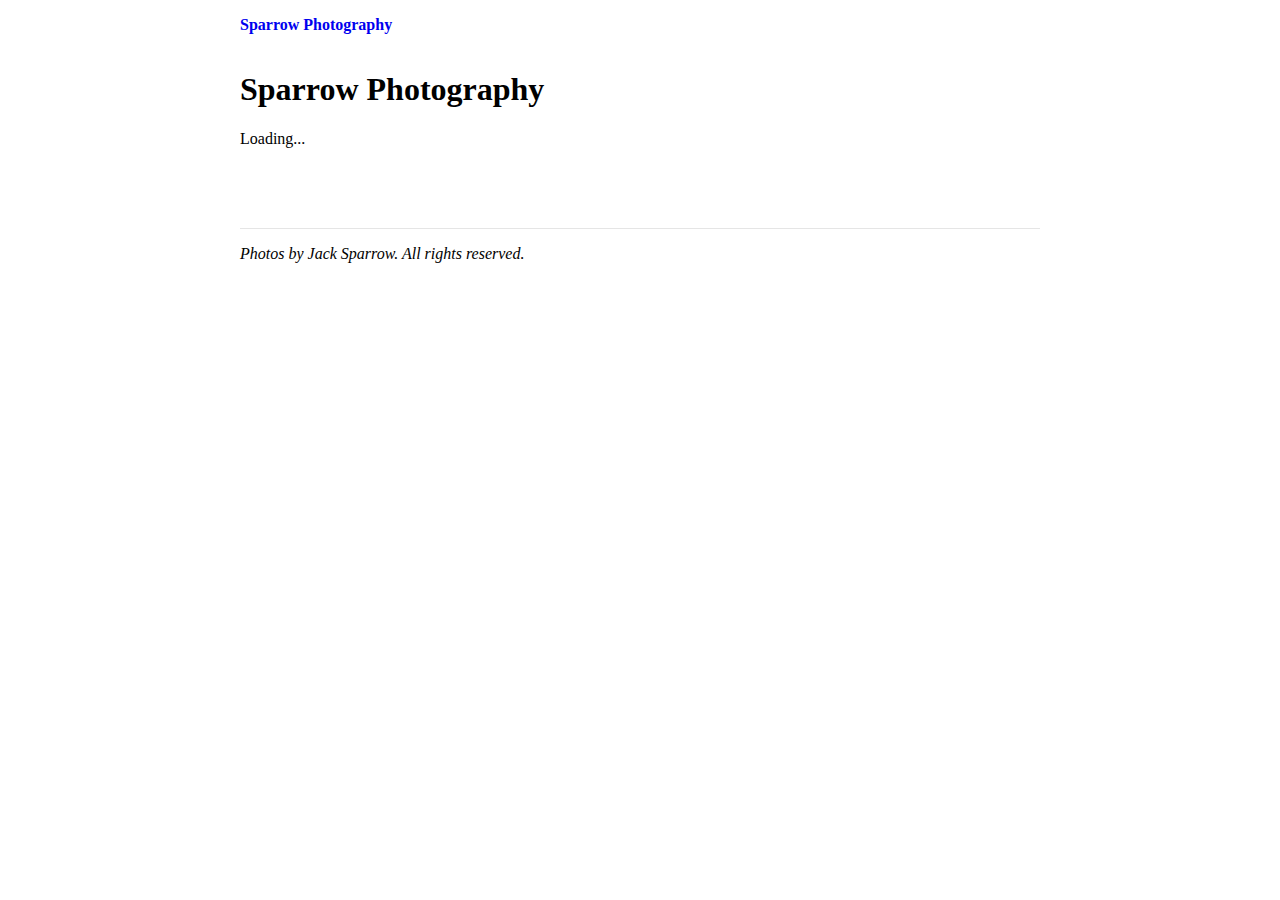
<file: 01-async-await-fetch-render/index.html>
<!DOCTYPE html>
<html>
	<head>
		<meta charset="utf-8">
		<title>Sparrow Photography</title>
		<meta name="viewport" content="width=device-width, initial-scale=1.0">

		<style>
			body {
				margin: 0 auto;
				max-width: 50em;
				width: 88%;
			}


			/**
			 * Grid Layout
			 */

			@media (min-width: 20em) {
				#photos {
					display: grid;
					grid-template-columns: repeat(2, 1fr);
					grid-template-rows: 1fr;
					grid-column-gap: 2em;
					grid-row-gap: 2em;
				}
			}

			@media (min-width: 32em) {
				#photos {
					grid-template-columns: repeat(3, 1fr);
				}
			}

			@media (min-width: 42em) {
				#photos {
					grid-template-columns: repeat(4, 1fr);
				}
			}


			/**
			 * Nav Menu
			 */

			.nav {
				padding: 1em 0;
			}

			.nav a {
				text-decoration: none;
			}

			.nav a:focus,
			.nav a:hover {
				text-decoration: underline;
			}


			/**
			 * Footer
			 */

			footer {
				border-top: 1px solid #e5e5e5;
				margin-top: 5em;
			}


			/**
			 * Responsive images
			 */

			img {
				height: auto;
				max-width: 100%;
			}
		</style>
	</head>
	<body>

		<nav class="nav">
			<a class="logo" href="index.html"><strong>Sparrow Photography</strong></a>
		</nav>

		<h1>Sparrow Photography</h1>

		<div id="app">Loading...</div>


		<footer>
			<p><em>Photos by Jack Sparrow. All rights reserved.</em></p>
		</footer>


		<script>
			let api = 'https://vanillajsacademy.com/api/photos.json';
			let app = document.querySelector('#app');

			function photosHTML(photos) {

				if(!photos || photos < 1) {
					return 'No photos in sight'
				}

				return `
					<div id="photos">
						${photos.map(function (photos) {
							return `
								<div class="photo">
									<img alt="${photos.description}" src="${photos.url}">
									<p>${photos.name}</p>
								</div>`;
						}).join('')}
					</div>`;
			}

			async function getPhotos() {
				try {
					let response = await fetch(api);
					if(!response.ok) throw response;
					let photos = await response.json();
					app.innerHTML = photosHTML(photos);
				} catch (error) {
					console.warn(error);
					app.innerHTML = photosHTML(photos);
				}
			}
		
			getPhotos();

		</script>

	</body>
</html>
</file>
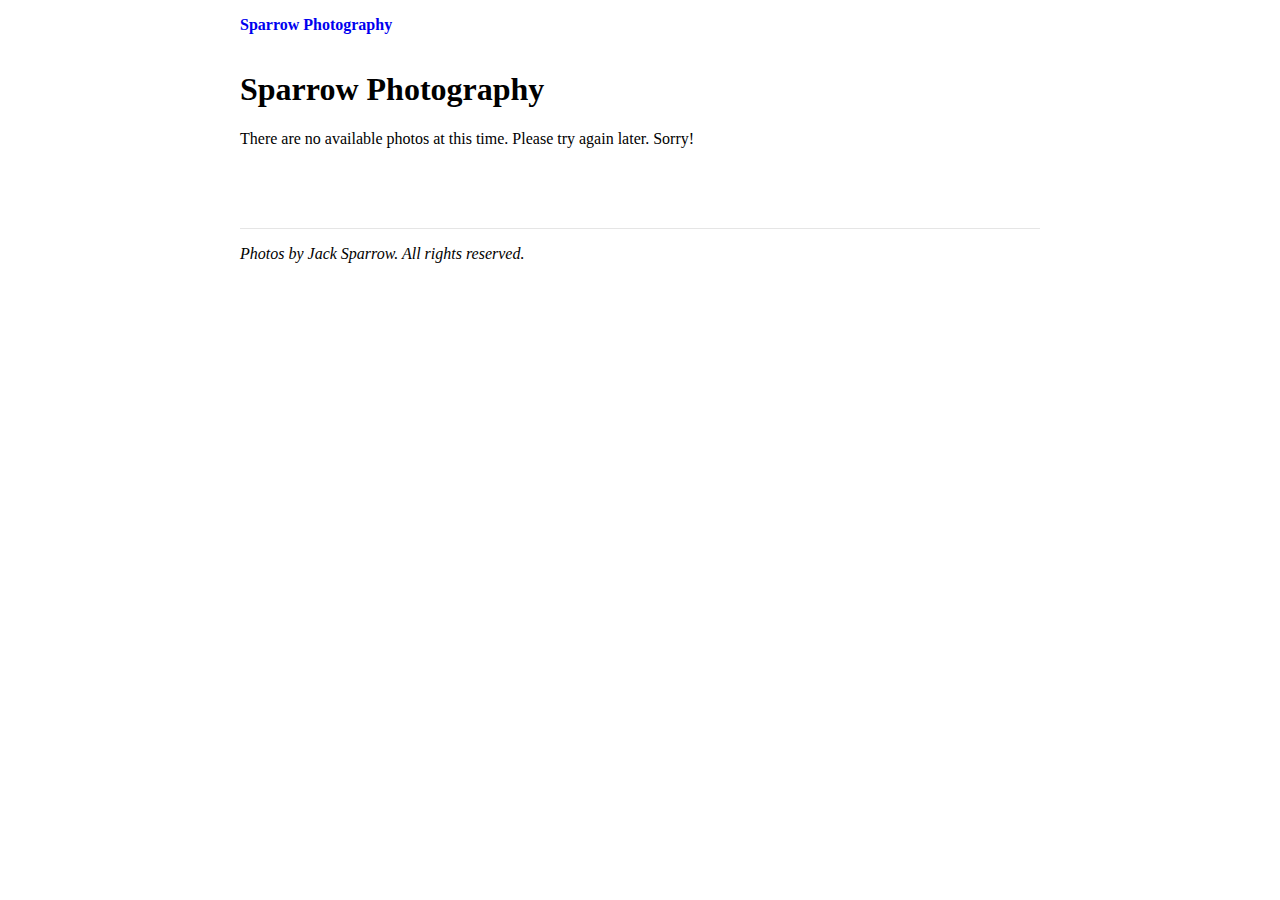
<file: 02-routing/index.html>
<!DOCTYPE html>
<html>
	<head>
		<meta charset="utf-8">
		<title>Sparrow Photography</title>
		<meta name="viewport" content="width=device-width, initial-scale=1.0">

		<link rel="stylesheet" type="text/css" href="styles.css">
	</head>
	<body>

		<nav class="nav">
			<a class="logo" href="index.html"><strong>Sparrow Photography</strong></a>
		</nav>

		<h1>Sparrow Photography</h1>

		<div id="app">Loading...</div>


		<footer>
			<p><em>Photos by Jack Sparrow. All rights reserved.</em></p>
		</footer>


		<script>
			// Get the #app element
			let app = document.querySelector('#app');

			/**
			 * Generate an HTML of available photos
			 * @param  {Object} photos The photo data
			 * @return {String}        A list of available photos
			 */
			function photoHTML (photos) {

				// If there are no photos
				if (!photos || !photos.length) {
					return '<p>There are no available photos at this time. Please try again later. Sorry!</p>';
				}

				// Otherwise, show photos
				return `
					<p>High-end photography from the Seven Seas, brought to you by world-famous photographer Captain Jack Sparrow.</p>
					<div id="photos">
						${photos.map(function (photo) {
							return `
								<a href="photo.html?photoUrl=${photo.url}&photoName=${photo.name}&photoDesc=${photo.description}">
									<div class="photo">
										<img alt="${photo.description}" src="${photo.url}">
									<div>${photo.name}</div>
									</div>
								</a>`;
						}).join('')}
					</div>`;

			}

			/**
			 * Fetch photos from the API
			 */
			async function getPhotos () {
				try {
					let response = await fetch('https://vanillajsacademy.com/api/photos.json');
					if (!response.ok) throw response;
					let photos = await response.json();
					app.innerHTML = photoHTML(photos);
				} catch (error) {
					console.warn(error);
					app.innerHTML = photoHTML();
				}
			}

			// Initialize
			getPhotos();
		</script>

	</body>
</html>
</file>
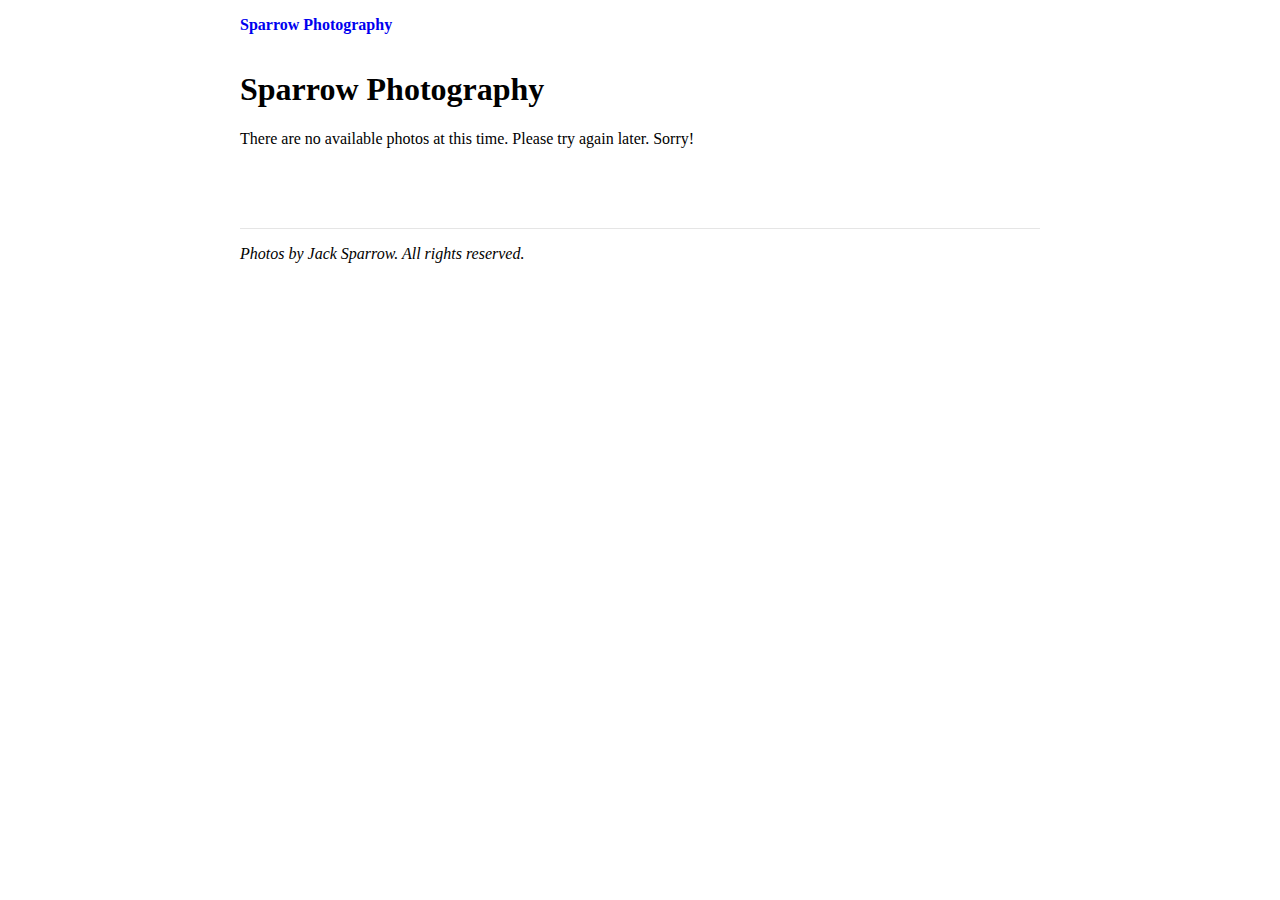
<file: 03-es-modules/index.html>
<!DOCTYPE html>
<html>
	<head>
		<meta charset="utf-8">
		<title>Sparrow Photography</title>
		<meta name="viewport" content="width=device-width, initial-scale=1.0">

		<link rel="stylesheet" type="text/css" href="styles.css">
	</head>
	<body>

		<nav class="nav">
			<a class="logo" href="index.html"><strong>Sparrow Photography</strong></a>
		</nav>

		<h1>Sparrow Photography</h1>

		<div id="app">Loading...</div>


		<footer>
			<p><em>Photos by Jack Sparrow. All rights reserved.</em></p>
		</footer>


		<script type="module">
			import {callAPI} from './helpers.js';

			// Get the #app element
			let app = document.querySelector('#app');

			/**
			 * Generate an HTML of available photos
			 * @param  {Object} photos The photo data
			 * @return {String}        A list of available photos
			 */
			function photoHTML (photos) {

				// If there are no photos
				if (!photos || !photos.length) {
					return '<p>There are no available photos at this time. Please try again later. Sorry!</p>';
				}

				// Otherwise, show photos
				return `
					<p>High-end photography from the Seven Seas, brought to you by world-famous photographer Captain Jack Sparrow.</p>
					<div id="photos">
						${photos.map(function (photo) {
							return `
								<div class="photo">
									<a href="photo.html?id=${encodeURIComponent(photo.id)}">
										<img alt="${photo.description}" src="${photo.url}">
										<div>${photo.name}</div>
									</a>
								</div>`;
						}).join('')}
					</div>`;

			}

			callAPI().then(data => {
			    app.innerHTML = photoHTML(data);
			});

		</script>

	</body>
</html>
</file>
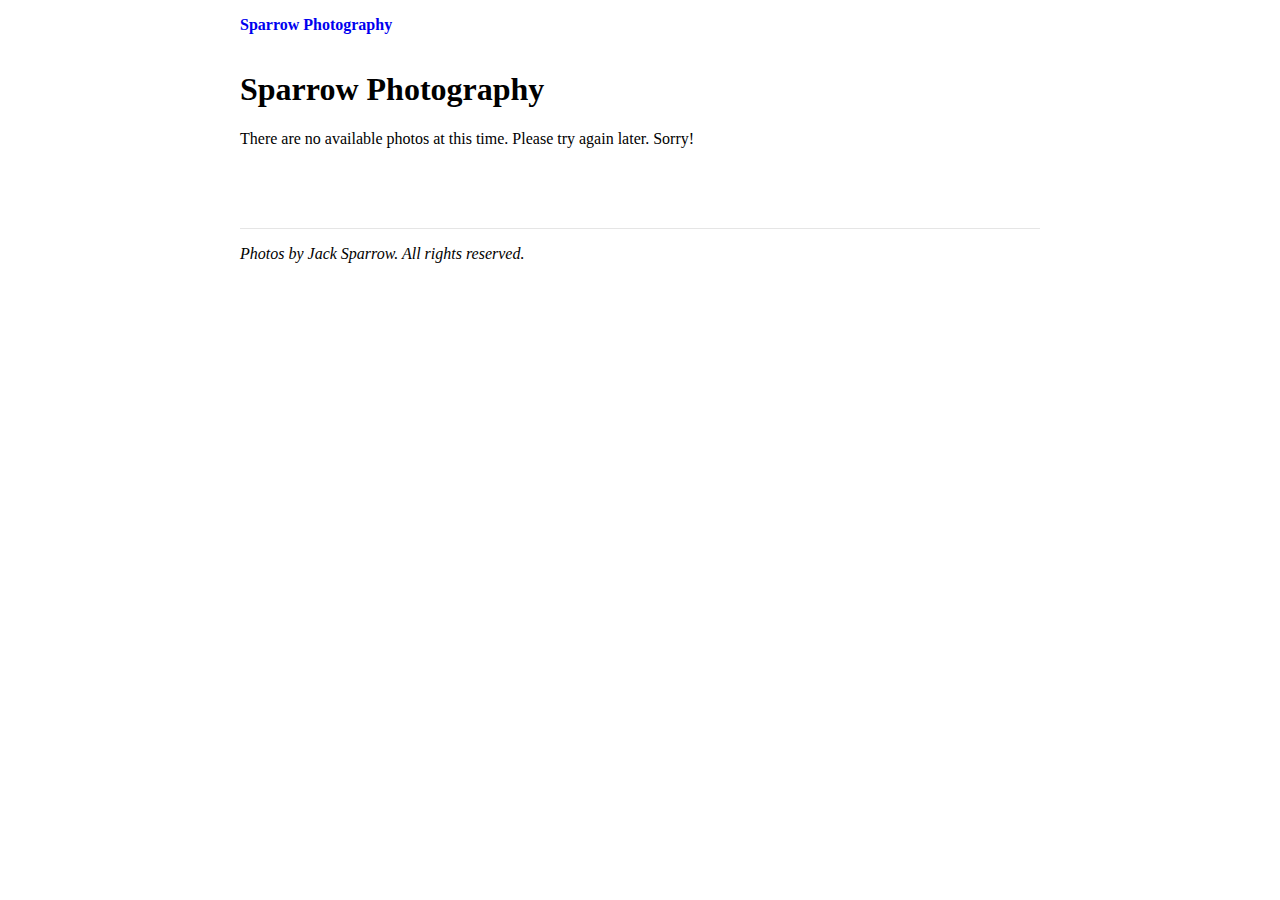
<file: 04-dom-diffing/index.html>
<!DOCTYPE html>
<html>
	<head>
		<meta charset="utf-8">
		<title>Sparrow Photography</title>
		<meta name="viewport" content="width=device-width, initial-scale=1.0">

		<link rel="stylesheet" type="text/css" href="styles.css">
	</head>
	<body>

		<nav class="nav">
			<a class="logo" href="index.html"><strong>Sparrow Photography</strong></a>
		</nav>

		<h1>Sparrow Photography</h1>

		<div id="app">Loading...</div>


		<footer>
			<p><em>Photos by Jack Sparrow. All rights reserved.</em></p>
		</footer>


		<script type="module">
			import {getPhotos} from './components/api.js';


			// Get the #app element
			let app = document.querySelector('#app');

			/**
			 * Generate an HTML of available photos
			 * @param  {Object} photos The photo data
			 * @return {String}        A list of available photos
			 */
			function photoHTML (photos) {

				// If there are no photos
				if (!photos.length) {
					return '<p>There are no available photos at this time. Please try again later. Sorry!</p>';
				}

				// Otherwise, show photos
				return `
					<p>High-end photography from the Seven Seas, brought to you by world-famous photographer Captain Jack Sparrow.</p>
					<div id="photos">
						${photos.map(function (photo) {
							return `
								<div class="photo">
									<a href="/photo.html?id=${encodeURIComponent(photo.id)}">
										<img alt="${photo.description}" src="${photo.url}">
										<div>${photo.name}</div>
									</a>
								</div>`;
						}).join('')}
					</div>`;

			}

			// Initialize
			getPhotos().then(function (photos) {
				app.innerHTML = photoHTML(photos);
			});
		</script>

	</body>
</html>
</file>
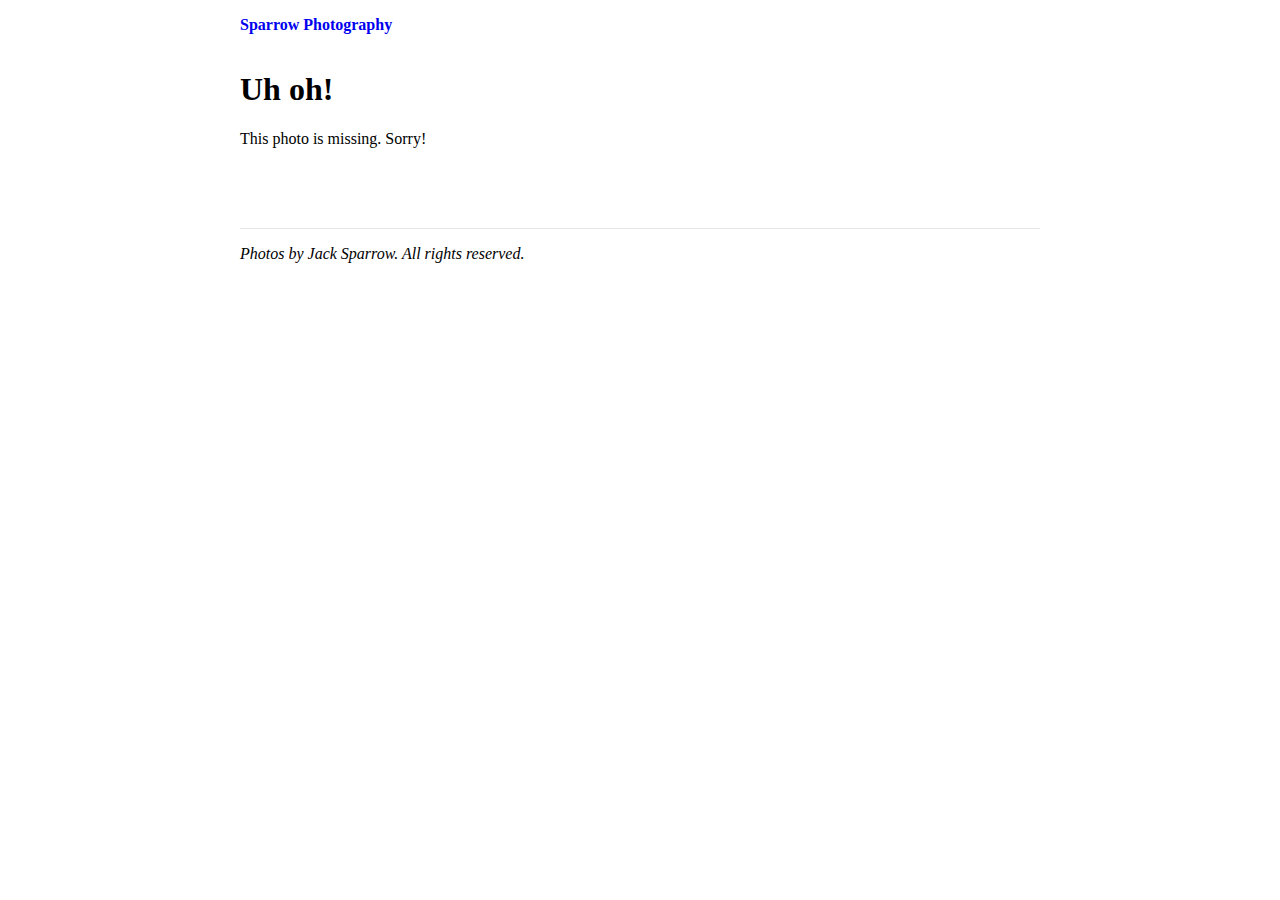
<file: 03-es-modules/photo.html>
<!DOCTYPE html>
<html>
	<head>
		<meta charset="utf-8">
		<title>Sparrow Photography</title>
		<meta name="viewport" content="width=device-width, initial-scale=1.0">

		<link rel="stylesheet" type="text/css" href="styles.css">
	</head>
	<body>

		<nav class="nav">
			<a class="logo" href="index.html"><strong>Sparrow Photography</strong></a>
		</nav>

		<div id="app">Loading...</div>


		<footer>
			<p><em>Photos by Jack Sparrow. All rights reserved.</em></p>
		</footer>


		<script type="module">
			import {callAPI} from './helpers.js';
			
			// Get the #app element
			let app = document.querySelector('#app');

			/**
			 * Get the photo ID from the URL
			 * @return {String} The photo ID
			 */
			function getPhotoID () {
				return new URL(window.location.href).searchParams.get('id');
			}

			/**
			 * Get a photo by its ID
			 * @param  {Array}  photos All photos
			 * @param  {String} id     The ID of the photo to get
			 * @return {Object}        The photo data
			 */
			function getPhotoByID (photos, id) {
				return photos.find(function (photo) {
					return photo.id === id;
				});
			}

			/**
			 * The HTML string for when no photo is found
			 * @return {String} The HTML string
			 */
			function noPhotoHTML () {
				return `
					<h1>Uh oh!</h1>
					<p>This photo is missing. Sorry!</p>`;
			}

			/**
			 * Generate an HTML of available photos
			 * @param  {Object} photos The photo data
			 * @return {String}        The photo HTML string
			 */
			function photoHTML (photos) {

				// Get the photo ID
				let id = getPhotoID();
				if (!id) return noPhotoHTML();

				// Get the photo data
				let photo = getPhotoByID(photos, id);
				if (!photo) return noPhotoHTML();

				// Update the document.title
				document.title = `${photo.name} | ${document.title}`;

				// Show the photo
				return `
					<h1>${photo.name}</h1>
					<p><img alt="" src="${photo.url}"></p>
					<p>${photo.description}</p>`;

			}

			/**
			 * Fetch photos from the API
			 */
			callAPI().then(data => {
			    app.innerHTML = photoHTML(data);
			}).catch(err => {
				console.warn(error);
				app.innerHTML = photoHTML(data);
			});

		</script>

	</body>
</html>
</file>
<file: 02-routing/styles.css>
body {
	margin: 0 auto;
	max-width: 50em;
	width: 88%;
}


/**
 * Grid Layout
 */

@media (min-width: 20em) {
	#photos {
		display: grid;
		grid-template-columns: repeat(2, 1fr);
		grid-template-rows: 1fr;
		grid-column-gap: 2em;
		grid-row-gap: 2em;
	}
}

@media (min-width: 32em) {
	#photos {
		grid-template-columns: repeat(3, 1fr);
	}
}

@media (min-width: 42em) {
	#photos {
		grid-template-columns: repeat(4, 1fr);
	}
}


/**
 * Nav Menu
 */

.nav {
	padding: 1em 0;
}

.nav a {
	text-decoration: none;
}

.nav a:focus,
.nav a:hover {
	text-decoration: underline;
}


/**
 * Footer
 */

footer {
	border-top: 1px solid #e5e5e5;
	margin-top: 5em;
}


/**
 * Responsive images
 */

img {
	height: auto;
	max-width: 100%;
}
</file>
<file: 03-es-modules/styles.css>
body {
	margin: 0 auto;
	max-width: 50em;
	width: 88%;
}


/**
 * Grid Layout
 */

@media (min-width: 20em) {
	#photos {
		display: grid;
		grid-template-columns: repeat(2, 1fr);
		grid-template-rows: 1fr;
		grid-column-gap: 2em;
		grid-row-gap: 2em;
	}
}

@media (min-width: 32em) {
	#photos {
		grid-template-columns: repeat(3, 1fr);
	}
}

@media (min-width: 42em) {
	#photos {
		grid-template-columns: repeat(4, 1fr);
	}
}


/**
 * Nav Menu
 */

.nav {
	padding: 1em 0;
}

.nav a {
	text-decoration: none;
}

.nav a:focus,
.nav a:hover {
	text-decoration: underline;
}


/**
 * Footer
 */

footer {
	border-top: 1px solid #e5e5e5;
	margin-top: 5em;
}


/**
 * Responsive images
 */

img {
	height: auto;
	max-width: 100%;
}
</file>
<file: 04-dom-diffing/styles.css>
body {
	margin: 0 auto;
	max-width: 50em;
	width: 88%;
}


/**
 * Grid Layout
 */

@media (min-width: 20em) {
	#photos {
		display: grid;
		grid-template-columns: repeat(2, 1fr);
		grid-template-rows: 1fr;
		grid-column-gap: 2em;
		grid-row-gap: 2em;
	}
}

@media (min-width: 32em) {
	#photos {
		grid-template-columns: repeat(3, 1fr);
	}
}

@media (min-width: 42em) {
	#photos {
		grid-template-columns: repeat(4, 1fr);
	}
}


/**
 * Nav Menu
 */

.nav {
	padding: 1em 0;
}

.nav a {
	text-decoration: none;
}

.nav a:focus,
.nav a:hover {
	text-decoration: underline;
}


/**
 * Footer
 */

footer {
	border-top: 1px solid #e5e5e5;
	margin-top: 5em;
}


/**
 * Responsive images
 */

img {
	height: auto;
	max-width: 100%;
}
</file>
